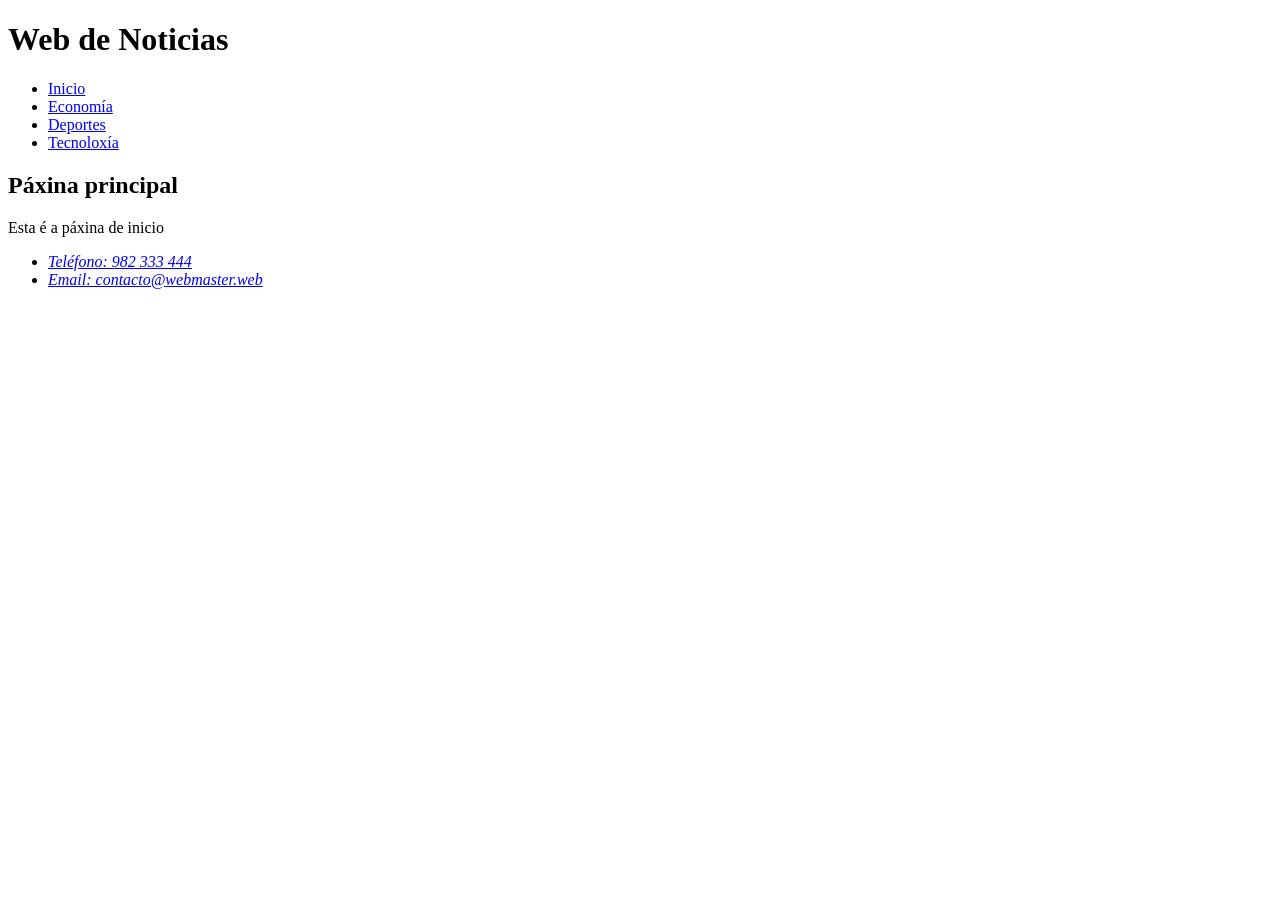
<file: assets/examen/index.html>
<!doctype html>
<html lang="es" dir="ltr">
    <head>
        <meta charset="utf-8" />
        <meta name="viewport" content="width=device-width, initial-scale=1.0" />
        <meta http-equiv="X-UA-Compatible" content="ie=edge" />
        <meta name="robots" content="noIndex, noFollow" />
        <meta name="description" content="Construcción de Páxinas Web (MF0950)" />
        <link rel="stylesheet" href="estilos.css" />
        <title>Anexo II | Avaliación MF0950</title>
    </head>

    <body>
        <header class="cabeceira">
            <h1>Web de Noticias</h1>
        </header>
        <nav class="principal">
            <ul class="menu">
                <li><a href="inicio.html">Inicio</a></li>
                <li><a href="economia.html">Economía</a></li>
                <li><a href="deportes.html">Deportes</a></li>
                <li><a href="tecnoloxía.html">Tecnoloxía</a></li>
            </ul>
        </nav>
        <main>
            <article class="contido">
                <h2>Páxina principal</h2>
                <p>Esta é a páxina de inicio</p>
            </article>
        </main>
        <footer class="pe">
            <address class="contacto">
                <ul>
                    <li>
                        <a href="tel:+34982333444">Teléfono: 982 333 444</a>
                    </li>
                    <li>
                        <a href="mailto:contacto@webmaster.web"> Email: contacto@webmaster.web </a>
                    </li>
                </ul>
            </address>
        </footer>
    </body>
</html>
</file>
<file: assets/examen/estilos.css>
/* A cabeceira terá o fondo de cor gris e o texto de cor branca (0.2 puntos) */

/* Elimina tódalas marxes da cabeceira e aplica un pouco de recheo (0.2 puntos) */

/* O pé de páxina terá a cor de fondo negra en un poco de recheo (0.2 puntos) */

/* Os textos do pié de páxina mostraranse en cor branca (0.1 puntos) */

/* Elimina os estilos predeterminado para as listas de todo o documento (0.1 puntos) */

/* Os enlaces do documento NON se mostrarán suliñados (0.1 puntos) */

/* Os ítems do Menú principal mostraranse na mesma liña e con un fondo de cor marela (0.2 puntos) */

/* Aplica algún recheo ás ligazóns do Menú Principal e convírteos en elementos de bloque (0.2 puntos) */

/* Os ítems do Menú Principal terán un bordo liso e redondeado (0.2 puntos) */

/* Os ítems do Menú Principal veranse centrados na páxina (0.1 puntos) */

/* O contido terá algo de recheo e un fondo de color verde clara (0.2 puntos) */

/* Ao pasar o rato por riba, o teléfono e o correo electrónico mostraranse en color marela e suliñados (0.2 puntos) */
</file>
